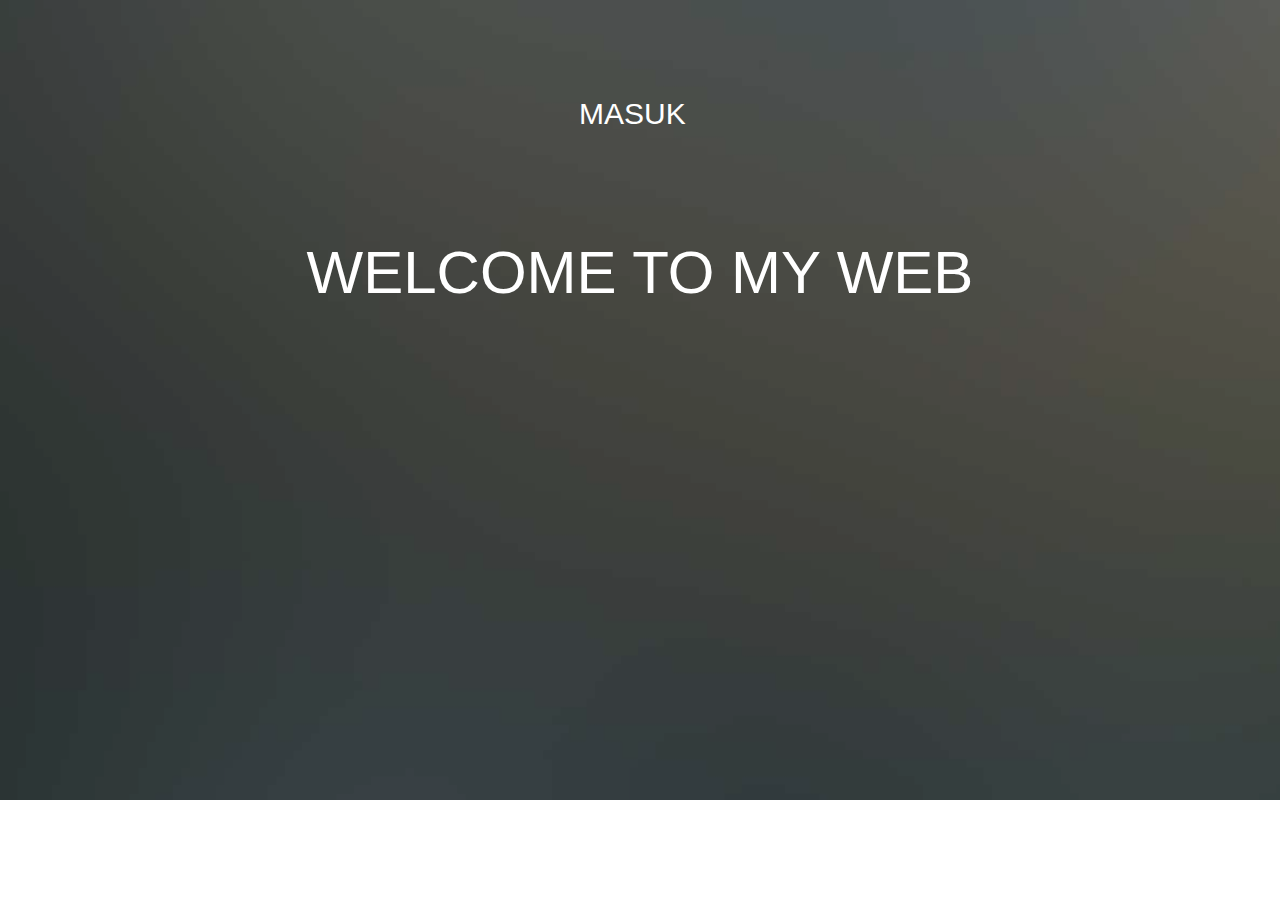
<file: index.html>
<!DOCTYPE html>
	<head>
	<meta charset="utf-8">
	<meta http-equiv="X-UA-Compatible" content="IE=edge">
	<title>halaman awal</title>
	<meta name="viewport" content="width=device-width, initial-scale=1">
	

	<!-- Place favicon.ico and apple-touch-icon.png in the root directory -->
	<link rel="shortcut icon" href="favicon.ico">

	<!-- <link href='https://fonts.googleapis.com/css?family=Open+Sans:400,700,300' rel='stylesheet' type='text/css'> -->
	
	
	<!-- Icomoon Icon Fonts-->

	<!-- Bootstrap  -->
	<link rel="stylesheet" href="bootstrap.css">
	<!-- Superfish -->
	<link rel="stylesheet" href="style.css">
	
	<meta name="apple-mobile-web-app-capable" content="yes">
    <meta name="apple-mobile-web-app-status-bar-style" content="black">
    <meta name="apple-mobile-web-app-title" content="elektronika">
    <link rel="apple-touch-icon" href="image/hp6.png">
    <link rel="manifest" href="manifest.json">
	<meta name="msapplication-TileImage" content="image/hp5.png">
    <meta name="msapplication-TileColor" content="#2F3BA2">


	</head>
	<body>
		<div id="fh5co-wrapper">
		<div id="fh5co-page">
	
		<div class="fh5co-hero">
			<div class="fh5co-overlay"></div>
			<div class="fh5co-cover text-center" data-stellar-background-ratio="0.5" style="background-image: url(cover_bg_1.jpg);">
				<div class="desc">
					<div class="container">
						<div class="col-md-10 col-md-offset-1">
							<a href="app/index.html" id="main-logo">MASUK</a>
							<div class="animate-box">
								<h2>WELCOME TO MY WEB</h2>
							</div>
						</div>
					</div>
				</div>
			</div>

		</div>

		<!-- fh5co-blog-section -->
		<footer>
			
	<p></p>

		</footer>

	

	</div>
	<!-- END fh5co-page -->

	</div>
	<!-- END fh5co-wrapper -->

	<!-- jQuery -->


	
	
	
<script>
    if ('serviceWorker' in navigator) {
      navigator.serviceWorker.register('service-worker.js')
        .then(function(registration) {
          console.log('Service Worker registration successful with scope: ',
          registration.scope);
        })
        .catch(function(err) {
          console.log('Service Worker registration failed: ', err);
        });
    }

  </script>
	</body>
</html>
</file>
<file: style.css>
@font-face {
  font-family: 'icomoon';
  src: url("../fonts/icomoon/icomoon.eot?srf3rx");
  src: url("../fonts/icomoon/icomoon.eot?srf3rx#iefix") format("embedded-opentype"), url("../fonts/icomoon/icomoon.ttf?srf3rx") format("truetype"), url("../fonts/icomoon/icomoon.woff?srf3rx") format("woff"), url("../fonts/icomoon/icomoon.svg?srf3rx#icomoon") format("svg");
  font-weight: normal;
  font-style: normal;
}
/* =======================================================
*
* 	Template Style 
*	Edit this section
*
* ======================================================= */
body {
  font-family: "Open Sans", Arial, sans-serif;
  line-height: 1.6;
  font-size: 16px;
  background: #fff;
  color: #848484;
  font-weight: 300;
  overflow-x: hidden;
}
body.fh5co-offcanvas {
  overflow: hidden;
}

a {
  color: #37a000;
  -webkit-transition: 0.5s, ease;
  -o-transition: 0.5s, ease;
  transition: 0.5s, ease;
}
a:hover {
  text-decoration: none;
  color: #37a000;
}

p, ul, ol {
  margin-bottom: 1.5em;
  font-size: 16px;
  color: #848484;
  font-family: "Open Sans", Arial, sans-serif;
}

h1, h2, h3, h4, h5, h6 {
  color: #5a5a5a;
  font-family: "Open Sans", Arial, sans-serif;
  font-weight: 400;
  margin: 0 0 30px 0;
}

figure {
  margin-bottom: 2em;
}

::-webkit-selection {
  color: #fcfcfc;
  background: #37a000;
}

::-moz-selection {
  color: #fcfcfc;
  background: #37a000;
}

::selection {
  color: #fcfcfc;
  background: #37a000;
}

#fh5co-header {
  position: relative;
  margin-bottom: 0;
  z-index: 9999999;
}

.stuck {
  position: fixed !important;
  top: 0 !important;
  -webkit-box-shadow: 0 2px 2px rgba(0, 0, 0, 0.05);
  -moz-box-shadow: 0 2px 2px rgba(0, 0, 0, 0.05);
  -ms-box-shadow: 0 2px 2px rgba(0, 0, 0, 0.05);
  -o-box-shadow: 0 2px 2px rgba(0, 0, 0, 0.05);
  box-shadow: 0 2px 2px rgba(0, 0, 0, 0.05);
}

.header-top {
  padding: 10px 0;
  background: #37a000;
}
.header-top .fh5co-link a {
  margin-left: 10px;
  font-size: 13px;
  color: rgba(255, 255, 255, 0.7);
}
.header-top .fh5co-link a:first-child {
  margin-left: 0;
}
.header-top .fh5co-link a:hover {
  color: white !important;
}
@media screen and (max-width: 768px) {
  .header-top .fh5co-link {
    text-align: center;
  }
}
.header-top .fh5co-social a {
  color: rgba(255, 255, 255, 0.7);
  font-size: 14px;
  margin-right: 15px;
  position: relative;
  -webkit-transition: 0.5s, ease-in-out;
  -o-transition: 0.5s, ease-in-out;
  transition: 0.5s, ease-in-out;
}
.header-top .fh5co-social a:last-child {
  margin-right: 0;
}
.header-top .fh5co-social a:hover, .header-top .fh5co-social a:focus, .header-top .fh5co-social a:active {
  text-decoration: none;
  color: white !important;
}
.header-top .fh5co-social a:hover i, .header-top .fh5co-social a:focus i, .header-top .fh5co-social a:active i {
  -webkit-transform: scale(1.2);
  -moz-transform: scale(1.2);
  -ms-transform: scale(1.2);
  -o-transform: scale(1.2);
  transform: scale(1.2);
}
@media screen and (max-width: 768px) {
  .header-top .fh5co-social {
    text-align: center !important;
  }
}

.fh5co-cover,
.fh5co-hero {
  position: relative;
  height: 800px;
}
@media screen and (max-width: 768px) {
  .fh5co-cover,
  .fh5co-hero {
    height: 700px;
  }
}
.fh5co-cover.fh5co-hero-2,
.fh5co-hero.fh5co-hero-2 {
  height: 600px;
}
.fh5co-cover.fh5co-hero-2 .fh5co-overlay,
.fh5co-hero.fh5co-hero-2 .fh5co-overlay {
  position: absolute !important;
  width: 100%;
  top: 0;
  left: 0;
  bottom: 0;
  right: 0;
  z-index: 1;
  background: rgba(0, 0, 0, 0.2);
}

.fh5co-overlay {
  position: absolute !important;
  width: 100%;
  top: 0;
  left: 0;
  bottom: 0;
  right: 0;
  z-index: 1;
  background: rgba(66, 64, 64, 0.9);
  background: rgba(0, 0, 0, 0.2);
}

.fh5co-cover {
  background-size: cover;
  position: relative;
}
@media screen and (max-width: 768px) {
  .fh5co-cover {
    heifght: inherit;
    padding: 3em 0;
  }
}
.fh5co-cover .btn {
  padding: 1em 2em;
  opacity: .9;
}
.fh5co-cover.fh5co-cover_2 {
  height: 600px;
}
@media screen and (max-width: 768px) {
  .fh5co-cover.fh5co-cover_2 {
    heifght: inherit;
    padding: 3em 0;
  }
}
.fh5co-cover .desc {
  top: 40%;
  position: absolute;
  width: 100%;
  margin-top: -80px;
  z-index: 2;
  color: #fff;
}
@media screen and (max-width: 768px) {
  .fh5co-cover .desc {
    padding-left: 15px;
    padding-right: 15px;
  }
}
.fh5co-cover .desc h2 {
  color: #fff;
  font-size: 60px;
  margin-bottom: 10px;
  font-weight: 300 !important;
}
.fh5co-cover .desc h2 strong {
  font-weight: 700;
}
@media screen and (max-width: 768px) {
  .fh5co-cover .desc h2 {
    font-size: 40px;
  }
}
.fh5co-cover .desc p {
  display: block;
  margin-bottom: 30px;
  font-size: 16px;
  letter-spacing: 1px;
  color: rgba(255, 255, 255, 0.5);
}
.fh5co-cover .desc p a {
  color: #fff;
}
.fh5co-cover .desc p a:hover, .fh5co-cover .desc p a:focus {
  color: #fff !important;
}
.fh5co-cover .desc p a:hover.btn, .fh5co-cover .desc p a:focus.btn {
  border: 2px solid #fff !important;
  background: transparent !important;
}
.fh5co-cover .desc p a.fh5co-site-name {
  padding-bottom: 2px;
  border-bottom: 1px solid rgba(255, 255, 255, 0.7);
}

/* Superfish Override Menu */
.sf-menu {
  margin: 7px 0 0 0 !important;
}

.sf-menu {
  float: right;
}

.sf-menu ul {
  box-shadow: none;
  border: transparent;
  min-width: 12em;
  *width: 12em;
}

.sf-menu a {
  color: rgba(0, 0, 0, 0.5);
  padding: 0.75em 1em !important;
  font-weight: normal;
  border-left: none;
  border-top: none;
  border-top: none;
  text-decoration: none;
  zoom: 1;
  font-size: 16px;
  border-bottom: none !important;
}
.sf-menu a:hover, .sf-menu a:focus {
  color: #37a000 !important;
}

.sf-menu li.active a:hover, .sf-menu li.active a:focus {
  color: #37a000;
}

.sf-menu li,
.sf-menu ul li,
.sf-menu ul ul li,
.sf-menu li:hover,
.sf-menu li.sfHover {
  background: transparent;
}

.sf-menu ul li a,
.sf-menu ul ul li a {
  text-transform: none;
  padding: 0.2em 1em !important;
  letter-spacing: 1px;
  font-size: 14px !important;
}

.sf-menu li:hover a,
.sf-menu li.sfHover a,
.sf-menu ul li:hover a,
.sf-menu ul li.sfHover a,
.sf-menu li.active a {
  color: #37a000;
}

.sf-menu ul li:hover,
.sf-menu ul li.sfHover {
  background: transparent;
}

.sf-menu ul li {
  background: transparent;
}

.sf-arrows .sf-with-ul {
  padding-right: 2.5em;
  *padding-right: 1em;
}

.sf-arrows .sf-with-ul:after {
  content: '';
  position: absolute;
  top: 50%;
  right: 1em;
  margin-top: -3px;
  height: 0;
  width: 0;
  border: 5px solid transparent;
  border-top-color: #ccc;
}

.sf-arrows > li > .sf-with-ul:focus:after,
.sf-arrows > li:hover > .sf-with-ul:after,
.sf-arrows > .sfHover > .sf-with-ul:after {
  border-top-color: #ccc;
}

.sf-arrows ul .sf-with-ul:after {
  margin-top: -5px;
  margin-right: -3px;
  border-color: transparent;
  border-left-color: #ccc;
}

.sf-arrows ul li > .sf-with-ul:focus:after,
.sf-arrows ul li:hover > .sf-with-ul:after,
.sf-arrows ul .sfHover > .sf-with-ul:after {
  border-left-color: #ccc;
}

#fh5co-header-section {
  padding: 0;
  position: relative;
  left: 0;
  width: 100%;
  z-index: 1022;
  background: #fff;
}

.nav-header {
  position: relative;
  float: left;
  width: 100%;
}

#main-logo {
  font-size: 30px;
  color: #fff;
  margin-bottom: 20px;
  display: block;
  text-transform: uppercase;
  margin-top: -5em;
  position: absolute;
  left: 50%;
  margin-left: -61px;
}
@media screen and (max-width: 768px) {
  #main-logo {
    margin-top: 0em;
    position: relative;
    left: inherit !important;
    margin-left: 0;
  }
}
#main-logo:hover, #main-logo:focus, #main-logo:active {
  text-decoration: none;
  color: rgba(255, 255, 255, 0.5);
}

#fh5co-logo {
  position: relative;
  z-index: 2;
  font-size: 22px;
  text-transform: uppercase;
  margin-top: 35px;
  font-weight: 700;
  float: left;
}
#fh5co-logo span {
  font-weight: 700;
}
@media screen and (max-width: 768px) {
  #fh5co-logo {
    width: 100%;
    float: none;
    text-align: center;
  }
}
#fh5co-logo a {
  color: #37a000;
}
#fh5co-logo a:hover, #fh5co-logo a:focus {
  color: #37a000 !important;
}

#fh5co-menu-wrap {
  position: relative;
  z-index: 2;
  display: block;
  float: right;
  margin-top: 15px;
}
#fh5co-menu-wrap .sf-menu a {
  padding: 1em .75em;
}

#fh5co-primary-menu > li > ul li.active > a {
  color: #37a000 !important;
}
#fh5co-primary-menu > li > .sf-with-ul:after {
  border: none !important;
  font-family: 'icomoon';
  speak: none;
  font-style: normal;
  font-weight: normal;
  font-variant: normal;
  text-transform: none;
  line-height: 1;
  /* Better Font Rendering =========== */
  -webkit-font-smoothing: antialiased;
  -moz-osx-font-smoothing: grayscale;
  position: absolute;
  float: right;
  margin-right: -0px;
  top: 50%;
  font-size: 12px;
  margin-top: -7px;
  content: "\e922";
  color: rgba(0, 0, 0, 0.5);
}
#fh5co-primary-menu > li > ul li {
  position: relative;
}
#fh5co-primary-menu > li > ul li > .sf-with-ul:after {
  border: none !important;
  font-family: 'icomoon';
  speak: none;
  font-style: normal;
  font-weight: normal;
  font-variant: normal;
  text-transform: none;
  line-height: 1;
  /* Better Font Rendering =========== */
  -webkit-font-smoothing: antialiased;
  -moz-osx-font-smoothing: grayscale;
  position: absolute;
  float: right;
  margin-right: 10px;
  top: 20px;
  font-size: 12px;
  content: "\e924";
  color: rgba(0, 0, 0, 0.5);
}

#fh5co-primary-menu .fh5co-sub-menu {
  padding: 10px 7px 10px;
  background: #fff;
  left: 0;
  -webkit-border-radius: 5px;
  -moz-border-radius: 5px;
  -ms-border-radius: 5px;
  border-radius: 5px;
  -webkit-box-shadow: 0 5px 15px rgba(0, 0, 0, 0.15);
  -moz-box-shadow: 0 5px 15px rgba(0, 0, 0, 0.15);
  -ms-box-shadow: 0 5px 15px rgba(0, 0, 0, 0.15);
  -o-box-shadow: 0 5px 15px rgba(0, 0, 0, 0.15);
  box-shadow: 0 5px 15px rgba(0, 0, 0, 0.15);
}
#fh5co-primary-menu .fh5co-sub-menu > li > .fh5co-sub-menu {
  left: 100%;
}

#fh5co-primary-menu .fh5co-sub-menu:before {
  position: absolute;
  top: -9px;
  left: 20px;
  width: 0;
  height: 0;
  content: '';
}

#fh5co-primary-menu .fh5co-sub-menu:after {
  position: absolute;
  top: -8px;
  left: 21px;
  width: 0;
  height: 0;
  border-right: 8px solid transparent;
  border-bottom: 8px solid #fff;
  border-bottom: 8px solid white;
  border-left: 8px solid transparent;
  content: '';
}

#fh5co-primary-menu .fh5co-sub-menu .fh5co-sub-menu:before {
  top: 6px;
  left: 100%;
}

#fh5co-primary-menu .fh5co-sub-menu .fh5co-sub-menu:after {
  top: 7px;
  right: 100%;
  border: none !important;
}

.site-header.has-image #primary-menu .sub-menu {
  border-color: #ebebeb;
  -webkit-box-shadow: 0 5px 15px 4px rgba(0, 0, 0, 0.09);
  -moz-box-shadow: 0 5px 15px 4px rgba(0, 0, 0, 0.09);
  -ms-box-shadow: 0 5px 15px 4px rgba(0, 0, 0, 0.09);
  -o-box-shadow: 0 5px 15px 4px rgba(0, 0, 0, 0.09);
  box-shadow: 0 5px 15px 4px rgba(0, 0, 0, 0.09);
}
.site-header.has-image #primary-menu .sub-menu:before {
  display: none;
}

#fh5co-primary-menu .fh5co-sub-menu a {
  letter-spacing: 0;
  padding: 0 15px;
  font-size: 18px;
  line-height: 34px;
  color: #575757 !important;
  text-transform: none;
  background: none;
}
#fh5co-primary-menu .fh5co-sub-menu a:hover {
  color: #37a000 !important;
}

#fh5co-work-section,
#fh5co-services-section,
#fh5co-work-section_2,
#fh5co-blog-section,
#fh5co-features,
.fh5co-content-section {
  padding: 7em 0;
}
@media screen and (max-width: 768px) {
  #fh5co-work-section,
  #fh5co-services-section,
  #fh5co-work-section_2,
  #fh5co-blog-section,
  #fh5co-features,
  .fh5co-content-section {
    padding: 4em 0;
  }
}

.fh5co-section-gray {
  background: rgba(0, 0, 0, 0.04);
}

.heading-section {
  padding-bottom: 1em;
  margin-bottom: 5em;
}
.heading-section:after {
  position: absolute;
  content: '';
  bottom: 0;
  left: 50%;
  width: 100px;
  margin-left: -50px;
  height: 2px;
  background: #37a000;
}
.heading-section h3 {
  font-size: 40px;
  font-weight: 300;
  position: relative;
}
.heading-section p {
  font-size: 20px;
}

.feature-text h3 {
  font-size: 16px;
  margin-bottom: 10px;
  font-weight: 700;
  color: #000;
}
.feature-text h3 .number {
  margin-right: 5px;
  color: #37a000;
  display: -moz-inline-stack;
  display: inline-block;
  zoom: 1;
  *display: inline;
}
.feature-text p {
  font-size: 16px;
}

.service {
  background: #37a000;
  background: #fff;
  padding: 40px 20px 20px 20px;
  margin-bottom: 30px;
  -webkit-border-radius: 4px;
  -moz-border-radius: 4px;
  -ms-border-radius: 4px;
  border-radius: 4px;
  -webkit-transition: 0.3s;
  -o-transition: 0.3s;
  transition: 0.3s;
}
.service:hover, .service:focus, .service:active {
  -webkit-box-shadow: 0px 10px 20px -12px rgba(0, 0, 0, 0.18);
  -moz-box-shadow: 0px 10px 20px -12px rgba(0, 0, 0, 0.18);
  box-shadow: 0px 10px 20px -12px rgba(0, 0, 0, 0.18);
}
.service span {
  margin-bottom: 30px;
  display: block;
  width: 100%;
}
.service span i {
  font-size: 40px;
  color: #37a000 !important;
}
.service h3 {
  font-size: 20px;
  font-weight: 400;
  color: #37a000;
}
.service p {
  font-size: 16px;
  color: gray;
}

.feature-left {
  float: left;
  width: 100%;
  margin-bottom: 40px;
  position: relative;
}
.feature-left .icon {
  float: left;
  text-align: center;
  width: 15%;
}
@media screen and (max-width: 992px) {
  .feature-left .icon {
    width: 10%;
  }
}
@media screen and (max-width: 768px) {
  .feature-left .icon {
    width: 15%;
  }
}
.feature-left .icon i {
  display: table-cell;
  vertical-align: middle;
  font-size: 40px;
  color: #37a000;
}
.feature-left .feature-copy {
  float: right;
  width: 80%;
}
@media screen and (max-width: 992px) {
  .feature-left .feature-copy {
    width: 90%;
  }
}
@media screen and (max-width: 768px) {
  .feature-left .feature-copy {
    width: 85%;
  }
}
@media screen and (max-width: 480px) {
  .feature-left .feature-copy {
    width: 80%;
  }
}
.feature-left .feature-copy h3 {
  font-size: 18px;
  color: #1a1a1a;
  margin-bottom: 10px;
}
.feature-left .feature-copy p {
  font-size: 16px;
  line-height: 1.8;
  margin-bottom: 10px;
}

#fh5co-portfolio {
  padding: 7em 0;
  min-height: 500px;
}
@media screen and (max-width: 768px) {
  #fh5co-portfolio {
    padding: 3em 0;
  }
}

#fh5co-portfolio-list {
  flex-wrap: wrap;
  -webkit-flex-wrap: wrap;
  -moz-flex-wrap: wrap;
  display: -webkit-box;
  display: -moz-box;
  display: -ms-flexbox;
  display: -webkit-flex;
  display: flex;
  position: relative;
  float: left;
  padding: 0;
  margin: 0;
  width: 100%;
}
#fh5co-portfolio-list li {
  display: block;
  padding: 0;
  margin: 0 0 10px 1%;
  list-style: none;
  min-height: 400px;
  background-position: center center;
  background-size: cover;
  background-repeat: no-repeat;
  float: left;
  clear: left;
  position: relative;
}
@media screen and (max-width: 480px) {
  #fh5co-portfolio-list li {
    margin-left: 0;
  }
}
#fh5co-portfolio-list li a {
  min-height: 400px;
  padding: 2em;
  position: relative;
  width: 100%;
  display: block;
}
#fh5co-portfolio-list li a:before {
  position: absolute;
  top: 0;
  left: 0;
  right: 0;
  bottom: 0;
  content: "";
  z-index: 80;
  -webkit-transition: 0.5s;
  -o-transition: 0.5s;
  transition: 0.5s;
  background: transparent;
}
#fh5co-portfolio-list li a:hover:before {
  background: rgba(0, 0, 0, 0.5);
}
#fh5co-portfolio-list li a .case-studies-summary {
  width: auto;
  bottom: 2em;
  left: 2em;
  right: 2em;
  position: absolute;
  z-index: 100;
}
@media screen and (max-width: 768px) {
  #fh5co-portfolio-list li a .case-studies-summary {
    bottom: 1em;
    left: 1em;
    right: 1em;
  }
}
#fh5co-portfolio-list li a .case-studies-summary span {
  text-transform: uppercase;
  letter-spacing: 2px;
  font-size: 13px;
  color: rgba(255, 255, 255, 0.7);
}
#fh5co-portfolio-list li a .case-studies-summary h2 {
  color: #fff;
  margin-bottom: 0;
}
@media screen and (max-width: 768px) {
  #fh5co-portfolio-list li a .case-studies-summary h2 {
    font-size: 20px;
  }
}
#fh5co-portfolio-list li.two-third {
  width: 65.6%;
}
@media screen and (max-width: 768px) {
  #fh5co-portfolio-list li.two-third {
    width: 49%;
  }
}
@media screen and (max-width: 480px) {
  #fh5co-portfolio-list li.two-third {
    width: 100%;
  }
}
#fh5co-portfolio-list li.one-third {
  width: 32.3%;
}
@media screen and (max-width: 768px) {
  #fh5co-portfolio-list li.one-third {
    width: 49%;
  }
}
@media screen and (max-width: 480px) {
  #fh5co-portfolio-list li.one-third {
    width: 100%;
  }
}
#fh5co-portfolio-list li.one-half {
  width: 49%;
}
@media screen and (max-width: 480px) {
  #fh5co-portfolio-list li.one-half {
    width: 100%;
  }
}

#fh5co-features {
  padding: 7em 0;
}
#fh5co-features .feature-left {
  margin-bottom: 40px;
}
@media screen and (max-width: 992px) {
  #fh5co-features .feature-left {
    margin-bottom: 30px;
  }
}
#fh5co-features .feature-left .icon i {
  color: #d9d9d9 !important;
}
#fh5co-features .feature-left .icon {
  float: left;
  text-align: center;
  width: 15%;
}
@media screen and (max-width: 992px) {
  #fh5co-features .feature-left .icon {
    width: 10%;
  }
}
@media screen and (max-width: 768px) {
  #fh5co-features .feature-left .icon {
    width: 15%;
  }
}
#fh5co-features .feature-left .feature-copy {
  float: right;
  width: 80%;
}
@media screen and (max-width: 992px) {
  #fh5co-features .feature-left .feature-copy {
    width: 90%;
  }
}
@media screen and (max-width: 768px) {
  #fh5co-features .feature-left .feature-copy {
    width: 85%;
  }
}
@media screen and (max-width: 480px) {
  #fh5co-features .feature-left .feature-copy {
    width: 80%;
  }
}
#fh5co-features .feature-left h3 {
  font-size: 16px;
  font-weight: 700;
}
#fh5co-features .feature-left p {
  font-size: 15px;
}
#fh5co-features .feature-left p:last-child {
  margin-bottom: 0;
}

#fh5co-feature-product {
  padding: 7em 0;
}

#fh5co-services, #fh5co-about, #fh5co-contact {
  padding: 7em 0;
}
@media screen and (max-width: 768px) {
  #fh5co-services, #fh5co-about, #fh5co-contact {
    padding: 4em 0;
  }
}

#fh5co-services .fh5co-number {
  font-size: 30px;
  color: #37a000;
  position: relative;
  padding-top: 10px;
  font-style: italic;
  display: -moz-inline-stack;
  display: inline-block;
  zoom: 1;
  *display: inline;
}
#fh5co-services .fh5co-number:before {
  position: absolute;
  content: "";
  width: 100%;
  height: 3px;
  top: 0;
  left: 0;
  background: #37a000;
}
#fh5co-services .fh5co-icon {
  margin-bottom: 30px;
  margin-top: 50px;
  position: relative;
  display: -moz-inline-stack;
  display: inline-block;
  zoom: 1;
  *display: inline;
}
@media screen and (max-width: 768px) {
  #fh5co-services .fh5co-icon {
    margin-top: 0px;
    float: none;
  }
}
#fh5co-services .fh5co-icon i {
  font-size: 200px;
  color: #37a000;
}
@media screen and (max-width: 768px) {
  #fh5co-services .fh5co-icon i {
    font-size: 100px;
  }
}

#fh5co-contact .contact-info {
  margin: 0;
  padding: 0;
}
#fh5co-contact .contact-info li {
  list-style: none;
  margin: 0 0 20px 0;
  position: relative;
  padding-left: 40px;
}
#fh5co-contact .contact-info li i {
  position: absolute;
  top: .3em;
  left: 0;
  font-size: 22px;
  color: rgba(0, 0, 0, 0.3);
}
#fh5co-contact .contact-info li a {
  font-weight: 400 !important;
  color: rgba(0, 0, 0, 0.3);
}
#fh5co-contact .form-control {
  -webkit-box-shadow: none;
  -moz-box-shadow: none;
  -ms-box-shadow: none;
  -o-box-shadow: none;
  box-shadow: none;
  border: none;
  border: 1px solid rgba(0, 0, 0, 0.1);
  font-size: 18px;
  font-weight: 400;
  -webkit-border-radius: 0px;
  -moz-border-radius: 0px;
  -ms-border-radius: 0px;
  border-radius: 0px;
}
#fh5co-contact .form-control:focus, #fh5co-contact .form-control:active {
  border-bottom: 1px solid rgba(0, 0, 0, 0.5);
}
#fh5co-contact input[type="text"] {
  height: 50px;
}
#fh5co-contact .form-group {
  margin-bottom: 30px;
}

.fh5co-testimonial, .fh5co-team {
  position: relative;
  background: #fff;
  padding: 30px;
  border-radius: 5px;
  margin-bottom: 30px;
}
@media screen and (max-width: 768px) {
  .fh5co-testimonial, .fh5co-team {
    border-right: 0;
    margin-bottom: 80px;
  }
}
.fh5co-testimonial h2, .fh5co-team h2 {
  font-size: 16px;
  letter-spacing: 2px;
  text-transform: uppercase;
  font-weight: bold;
  margin-bottom: 50px;
}
.fh5co-testimonial figure, .fh5co-team figure {
  position: relative;
  top: 0px;
  background-size: cover;
  margin-bottom: 20px;
}
.fh5co-testimonial figure img, .fh5co-team figure img {
  width: 130px;
  height: 130px;
  border: 10px solid #fff;
  background-size: cover;
  -webkit-border-radius: 50%;
  -moz-border-radius: 50%;
  -ms-border-radius: 50%;
  border-radius: 50%;
}
.fh5co-testimonial > div, .fh5co-team > div {
  padding: 30px 30px 0 30px;
}
.fh5co-testimonial > div h3, .fh5co-team > div h3 {
  margin-bottom: 0;
  font-size: 20px;
  color: #37a000;
}
.fh5co-testimonial > div .position, .fh5co-team > div .position {
  color: #d9d9d9;
  margin-bottom: 30px;
}
.fh5co-testimonial > div,
.fh5co-testimonial blockquote, .fh5co-team > div,
.fh5co-team blockquote {
  border: none;
  padding: 0;
  margin-bottom: 20px;
}
.fh5co-testimonial > div p,
.fh5co-testimonial blockquote p, .fh5co-team > div p,
.fh5co-team blockquote p {
  font-size: 16px;
  line-height: 1.5;
  color: #555555;
}
.fh5co-testimonial span, .fh5co-team span {
  font-style: italic;
  color: #b3b3b3;
}

.fh5co-testimonial p .text-mute {
  color: #ccc !important;
}

.fh5co-blog {
  margin-bottom: 60px;
}
.fh5co-blog a img {
  width: 100%;
}
@media screen and (max-width: 768px) {
  .fh5co-blog {
    width: 100%;
  }
}
.fh5co-blog .blog-text {
  margin-bottom: 30px;
  position: relative;
  background: #fff;
  width: 100%;
  padding: 30px;
  float: right;
  -webkit-box-shadow: 0px 10px 20px -12px rgba(0, 0, 0, 0.18);
  -moz-box-shadow: 0px 10px 20px -12px rgba(0, 0, 0, 0.18);
  box-shadow: 0px 10px 20px -12px rgba(0, 0, 0, 0.18);
}
.fh5co-blog .blog-text span {
  display: inline-block;
  margin-bottom: 20px;
}
.fh5co-blog .blog-text span.posted_by {
  font-style: italic;
  color: rgba(0, 0, 0, 0.3);
  font-size: 18px;
}
.fh5co-blog .blog-text span.comment {
  float: right;
}
.fh5co-blog .blog-text span.comment a {
  color: rgba(0, 0, 0, 0.3);
}
.fh5co-blog .blog-text span.comment a i {
  color: #37a000;
  padding-left: 7px;
}
.fh5co-blog .blog-text h3 {
  font-size: 20px;
  margin-bottom: 20px;
  font-weight: 300;
  line-height: 1.5;
}
.fh5co-blog .blog-text h3 a {
  color: rgba(0, 0, 0, 0.6);
}

#fh5co-start-project-section {
  padding: 7em 0;
  background: #F64E8B;
}
#fh5co-start-project-section h2 {
  color: white;
  font-size: 60px;
  text-transform: uppercase;
  font-weight: 300;
}
@media screen and (max-width: 768px) {
  #fh5co-start-project-section h2 {
    font-size: 30px;
  }
}
#fh5co-start-project-section a:hover, #fh5co-start-project-section a:focus, #fh5co-start-project-section a:active {
  color: white !important;
}

#map {
  width: 100%;
  height: 500px;
  position: relative;
}
@media screen and (max-width: 768px) {
  #map {
    height: 200px;
  }
}

.fh5co-social-icons > a {
  padding: 4px 10px;
  color: #37a000;
}
.fh5co-social-icons > a i {
  font-size: 26px;
}
.fh5co-social-icons > a:hover, .fh5co-social-icons > a:focus, .fh5co-social-icons > a:active {
  text-decoration: none;
  color: #5a5a5a;
}

#footer {
  background: #37a000;
  padding: 60px 0 40px;
}
#footer p {
  color: white;
  font-size: 14px;
}
#footer p a {
  color: rgba(255, 255, 255, 0.5);
}
#footer p a:hover, #footer p a:active, #footer p a:focus {
  color: rgba(255, 255, 255, 0.9) !important;
}
#footer .fh5co-footer-link {
  padding-bottom: 30px;
}
#footer .fh5co-footer-link h3 {
  color: #fff;
  font-size: 18px;
  font-weight: 300;
  margin-bottom: 15px;
}
#footer .fh5co-footer-link li, #footer .fh5co-footer-link ul {
  padding: 0;
  margin: 0;
}
#footer .fh5co-footer-link li {
  list-style: none;
  margin-bottom: 15px;
  line-height: 1.3;
}
#footer .fh5co-footer-link li a {
  color: rgba(255, 255, 255, 0.5);
}
#footer .fh5co-footer-link li a:hover, #footer .fh5co-footer-link li a:active, #footer .fh5co-footer-link li a:focus {
  color: #fff !important;
}

.btn {
  -webkit-transition: 0.3s;
  -o-transition: 0.3s;
  transition: 0.3s;
}

.btn {
  text-transform: uppercase;
  letter-spacing: 2px;
  -webkit-transition: 0.3s;
  -o-transition: 0.3s;
  transition: 0.3s;
}
.btn.btn-primary {
  background: #37a000;
  color: #fff;
  border: none !important;
  border: 2px solid transparent !important;
}
.btn.btn-primary:hover, .btn.btn-primary:active, .btn.btn-primary:focus {
  box-shadow: none;
  background: #37a000;
  color: #fff !important;
}
.btn:hover, .btn:active, .btn:focus {
  background: #393e46 !important;
  color: #fff;
  outline: none !important;
}
.btn.btn-default:hover, .btn.btn-default:focus, .btn.btn-default:active {
  border-color: transparent;
}

.js .animate-box {
  opacity: 0;
}

#fh5co-wrapper {
  overflow-x: hidden;
  position: relative;
}

.fh5co-offcanvas {
  overflow: hidden;
}
.fh5co-offcanvas #fh5co-wrapper {
  overflow: hidden !important;
}

#fh5co-page {
  position: relative;
  -webkit-transition: 0.5s;
  -o-transition: 0.5s;
  transition: 0.5s;
}
.fh5co-offcanvas #fh5co-page {
  -moz-transform: translateX(-240px);
  -webkit-transform: translateX(-240px);
  -ms-transform: translateX(-240px);
  -o-transform: translateX(-240px);
  transform: translateX(-240px);
}

@media screen and (max-width: 768px) {
  #fh5co-menu-wrap {
    display: none;
  }
}

#offcanvas-menu {
  position: fixed;
  top: 0;
  bottom: 0;
  z-index: 99;
  background: #222;
  right: -240px;
  width: 240px;
  padding: 20px;
  overflow-y: scroll !important;
  display: none;
}
@media screen and (max-width: 768px) {
  #offcanvas-menu {
    display: block;
  }
}
#offcanvas-menu ul {
  padding: 0;
  margin: 0;
}
#offcanvas-menu ul li {
  padding: 0;
  margin: 0 0 10px 0;
  list-style: none;
}
#offcanvas-menu ul li a {
  font-size: 18px;
  color: rgba(255, 255, 255, 0.4);
}
#offcanvas-menu ul li a:hover {
  color: #37a000;
}
#offcanvas-menu ul li > .fh5co-sub-menu {
  margin-top: 9px;
  padding-left: 20px;
}
#offcanvas-menu ul li.active > a {
  color: #37a000;
}
#offcanvas-menu ul .fh5co-sub-menu {
  display: block !important;
}

.fh5co-nav-toggle {
  cursor: pointer;
  text-decoration: none;
}
.fh5co-nav-toggle.active i::before, .fh5co-nav-toggle.active i::after {
  background: #fff;
}
.fh5co-nav-toggle.dark.active i::before, .fh5co-nav-toggle.dark.active i::after {
  background: #fff;
}
.fh5co-nav-toggle:hover, .fh5co-nav-toggle:focus, .fh5co-nav-toggle:active {
  outline: none;
  border-bottom: none !important;
}
.fh5co-nav-toggle i {
  position: relative;
  display: -moz-inline-stack;
  display: inline-block;
  zoom: 1;
  *display: inline;
  width: 30px;
  height: 2px;
  color: #fff;
  font: bold 14px/.4 Helvetica;
  text-transform: uppercase;
  text-indent: -55px;
  background: #fff;
  transition: all .2s ease-out;
}
.fh5co-nav-toggle i::before, .fh5co-nav-toggle i::after {
  content: '';
  width: 30px;
  height: 2px;
  background: #fff;
  position: absolute;
  left: 0;
  -webkit-transition: 0.2s;
  -o-transition: 0.2s;
  transition: 0.2s;
}
.fh5co-nav-toggle.dark i {
  position: relative;
  color: #000;
  background: #000;
  transition: all .2s ease-out;
}
.fh5co-nav-toggle.dark i::before, .fh5co-nav-toggle.dark i::after {
  background: #000;
  -webkit-transition: 0.2s;
  -o-transition: 0.2s;
  transition: 0.2s;
}

.fh5co-nav-toggle i::before {
  top: -7px;
}

.fh5co-nav-toggle i::after {
  bottom: -7px;
}

.fh5co-nav-toggle:hover i::before {
  top: -10px;
}

.fh5co-nav-toggle:hover i::after {
  bottom: -10px;
}

.fh5co-nav-toggle.active i {
  background: transparent;
}

.fh5co-nav-toggle.active i::before {
  top: 0;
  -webkit-transform: rotateZ(45deg);
  -moz-transform: rotateZ(45deg);
  -ms-transform: rotateZ(45deg);
  -o-transform: rotateZ(45deg);
  transform: rotateZ(45deg);
}

.fh5co-nav-toggle.active i::after {
  bottom: 0;
  -webkit-transform: rotateZ(-45deg);
  -moz-transform: rotateZ(-45deg);
  -ms-transform: rotateZ(-45deg);
  -o-transform: rotateZ(-45deg);
  transform: rotateZ(-45deg);
}

.fh5co-nav-toggle {
  position: absolute;
  top: 0px;
  right: 0px;
  z-index: 9999;
  display: block;
  margin: 0 auto;
  display: none;
  cursor: pointer;
}
@media screen and (max-width: 768px) {
  .fh5co-nav-toggle {
    display: block;
    top: 0px;
    margin-top: 2em;
  }
}

@media screen and (max-width: 480px) {
  .col-xxs-12 {
    float: none;
    width: 100%;
  }
}

.row-bottom-padded-lg {
  padding-bottom: 7em;
}
@media screen and (max-width: 768px) {
  .row-bottom-padded-lg {
    padding-bottom: 2em;
  }
}

.row-top-padded-lg {
  padding-top: 7em;
}
@media screen and (max-width: 768px) {
  .row-top-padded-lg {
    padding-top: 2em;
  }
}

.row-bottom-padded-md {
  padding-bottom: 4em;
}
@media screen and (max-width: 768px) {
  .row-bottom-padded-md {
    padding-bottom: 2em;
  }
}

.row-top-padded-md {
  padding-top: 4em;
}
@media screen and (max-width: 768px) {
  .row-top-padded-md {
    padding-top: 2em;
  }
}

.row-bottom-padded-sm {
  padding-bottom: 2em;
}
@media screen and (max-width: 768px) {
  .row-bottom-padded-sm {
    padding-bottom: 2em;
  }
}

.row-top-padded-sm {
  padding-top: 2em;
}
@media screen and (max-width: 768px) {
  .row-top-padded-sm {
    padding-top: 2em;
  }
}

.border-bottom {
  border-bottom: 1px solid rgba(0, 0, 0, 0.06);
}

.lead {
  line-height: 1.8;
}

.no-js #loader {
  display: none;
}

.js #loader {
  display: block;
  position: absolute;
  left: 100px;
  top: 0;
}

.fh5co-loader {
  position: fixed;
  left: 0px;
  top: 0px;
  width: 100%;
  height: 100%;
  z-index: 9999;
  background: url(../images/hourglass.svg) center no-repeat #222222;
}

/*# sourceMappingURL=style.css.map */
</file>
